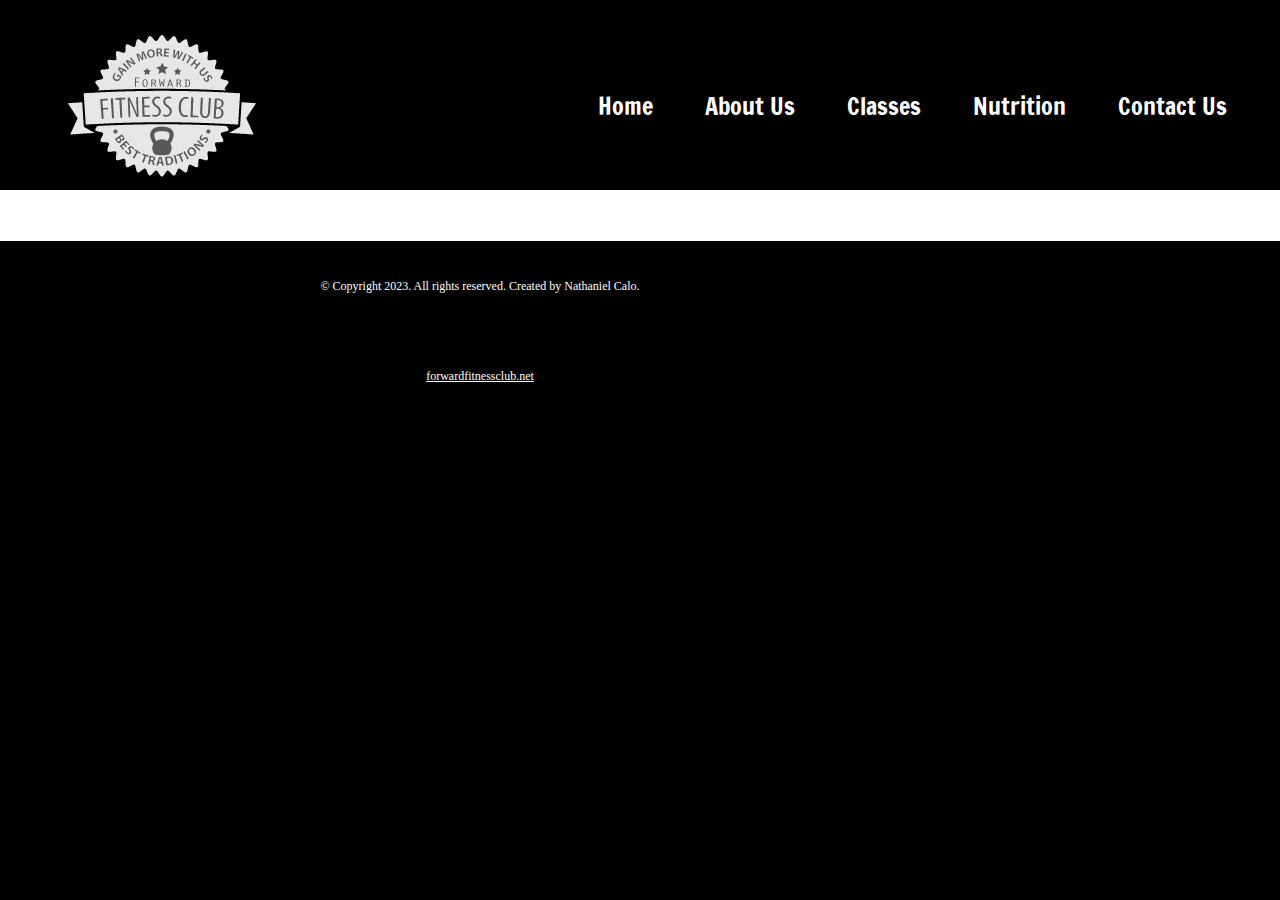
<file: Forward Fitness Club FINAL/template.html>
<!DOCTYPE html>
<html lang = "en">
<head>
	<!-- 
	Nathaniel Calo
	WD202
	Fitness
	November 13, 2023
	-->
	<title>Forward Fitness Club</title>
	<meta charset = "utf-8"/>
	<link rel = "stylesheet" href = "css/styles.css" type = "text/css" />
	<meta name = "viewport" content = "width=device-width, initial-scale=1.0" />
	<link href="https://fonts.googleapis.com/css2?family=Francois+One&family=Roboto+Slab:wght@100&display=swap" rel="stylesheet">
	<link rel = "shortcut icon" href = "images/favicon.ico" />
	<link rel = "icon" type = "images/png" sizes = "32x32" href = "images/favicon-32.png" />
	<link rel = "apple-touch-icon" sizes = "180x180" href = "images/apple-touch-icon.png" />
	<link rel = "icon" sizes = "192x192" href = "images/android-chrome-192.png" />
</head>

<body>
	<div id = "container">
		<header>
			<a href = "index.html">
				<img src = "images/forward-fitness-logo.png" alt = "Forward Fitness Club logo"/>
			</a>
		</header>
		<nav>
			<ul>
				<li><a href = "index.html">Home</a></li>
				<li><a href = "about.html">About Us</a></li>
				<li><a href = "classes.html">Classes</a></li>
				<li><a href = "nutrition.html">Nutrition</a></li>
				<li><a href = "contact.html">Contact Us</a></li>
			</ul>
		</nav>


		<!--Use the main area to add the main content on the webpage. -->
		<main>

        </main>

        <footer>
			<p>&copy;  Copyright 2023. All rights reserved. Created by Nathaniel Calo.</p>
			<p><a href = "mailto:forwardfitness@club.net">forwardfitnessclub.net</a></p>
		</footer>
	</div>
</body>

</html>
</file>
<file: Forward Fitness Club FINAL/css/styles.css>
/*
	Nathaniel Calo
	WD202
	Fitness
	November 13, 2023
*/

/* CSS Reset */
body, header, nav, main, footer, h1, div, img, ul, figure, figcaption, section, article, aside, audio, video
		{margin: 0;
		padding: 0;
		border: 0;}

/*CSS styles for body and images */
body {background-color: #000;}

img,video{max-width: 100%;
	display: block;}

main video {
	margin: 0 auto 4%;
	}

/* Style rule for box sizing applies to all elements */
* {
	box-sizing: border-box;
}	

/*Style rule for skip navigaion link*/
.skip {
	position: absolute;
	left: 999px;
	color: #000;
	background-color: #fff;
	text-decoration: none;
	padding: 0.5%;
	top: auto;
	left: auto;
	right: 1px;
	z-index: 1;
}

/*=================================================*/
/*STYLE RULES FOR MOBILE VIWEPORT*/

/*CSS styles for header */
header {
		top: 0;
		background-color: #000;
		height: 190px;
	}

header img {margin: 0 auto;}

/*CSS styles for navigation area */		
.mobile-nav a{
	color:#fff;
	font-family: "Francois One", sans-serif;
	text-align: center;
	font-size: 2em;
	text-decoration: none;
	padding: 3%;
	display: block;
}
.mobile-nav a.menu-icon{
	display: block;
	position: absolute;
	right: 0;
	top: 0;
}

/*Show mobile class, hide tablet-desktop class */
.mobile {display: block;}

.tablet-desktop, #menu-links{display: none;}

/*CSS styles for main section */	
main {clear: left;
	background-color: #fff;
	padding: 2%;
	font-size: 1.15em;
	font-family: 'Roboto Slab', serif;}

.mobile h3 {
	text-shadow: 5px 5px 5px #ccc;
		}

article {
	padding: 2%;
}

.article h3{
	text-align: center;
}	

article img {
	margin: 0 auto;
}

article ul {
	margin-left: 10%;
}

article:nth-of-type(2) {
	background-color: rgba(204, 204, 204, 0.3);
}

.tel-link {background-color: #404040;
			padding: 2%;
			margin: 0 auto;
			width: 80%;
			text-align: center;
			border-radius: 5px;
			}
.hours {margin-left: 10%;}

.tel-link a {color: #fff;
			text-decoration: none;
			font-size: 1.5em;
			display: block;}

#weights, #cardio, #training
			{margin: 0 2%;}

.round {border-radius: 8px}

#contact {text-align: center;}

#contact .contact-email-link {color: #666666;
			text-decoration:none;}

.action {font-size: 1.35em;
		color: #666600;
		font-weight: bold;
		text-shadow: 5px 5px 8px #ccc;} 

.frame {
	position: relative;
	max-width: 450px;
	margin: 2% auto;
}
		
.pic-text {
	position: absolute;
	bottom: 0;
	background: rgba(0,0,0,0.5);
	color: #fff;
	width: 100%;
	padding: 20px;
	text-align: center;
	font-family: Verdana, Arial, sans-serif;
	font-size: 1.5em;
	font-weight: bold;

}

.external-link {color: #666600;
				font-weight: bold;
				text-decoration: none;}
				
.map {border: 2px solid #000;
		width: 95%;
		height: 50%;}
#form
{
	margin-top: 2%;
	background-color: #f2f2f2;
	padding: 2%;
	display: block;
}
#form h2
{
	text-align: center;
}
/*Styles for form elements*/
fieldset, input, select, textarea
{
	margin-bottom: 2%;
}
fieldset legend
{
	font-weight: bold;
	font-size: 1.25em;
}
label
{
	display: block;
	padding-top: 3%;
}
form #submit
{
	margin: 0 auto;
	border: none;
	display: block;
	padding: 2%;
	background-color: #b3b3b3;
	font-size: 1em;
	border-radius: 10px;
}
/*CSS styles for footer */			
footer p, .copyright {
		font-size: 0.75em;
		text-align: center;
		color: #fff;
		padding: 2% 4%;
		float: left;
		width:75%}

footer p a  {color: #fff; }

.social {
	float: right;
	width: 20%;
	padding: 2%;
}

.social img {
	display: inline-block;
	padding: 5%;
}
/*==========================================================*/
/* MEDIA QUERY FOR TABLET VIEWPORT*/
/*Tablet Viewport: Show tablet-desktop class,hide mobile class*/
@media screen and (min-width: 630px), print {
	.tablet-desktop{
		display: block;
	}
	.mobile, .mobile-nav {
		display: none;
	}

/*Tablet Viewport: Style rules for header */
	header {
		position: static;
		padding-bottom: 2%;
	}
/*Tablet Viewport: Style rules for nav area */
	nav {padding: 1%;
		margin-bottom: 1%}

	nav ul {list-style-type: none;
			text-align: center;}
	nav li {
		font-size: 1.5em;
		font-family: "Francois One", sans-serif;
		display: inline-block;
		border-right: 1px solid #fff;
	}
	nav li a {
		display: block;
		color: #fff; 
		padding: 0.1em .75em;
		text-decoration: none;}	

	nav li:last-child {
		border-right:none;
	}

	nav li a:hover {
		color: #000;
		background-color: #FFF;
		transform: scale(1.3);
	}
/*Tablet Viewport: Style rules for main content */
	main ul{
		margin: 0 0 4% 10%;
	}

	.grid {
		display: grid;
		grid-template-columns: auto auto auto;
		grid-gap: 20px;
	}

	.pic-text{
		font-size: 1em;
		padding: 10px;
	}

	aside{
		text-align: center;
		font-size: 1.25em;
		font-style: italic;
		font-weight: bold;
		padding: 2%;
		background-color: rgba(204, 204, 204, 0.5);
		box-shadow: 5px 5px 8px #000;
		text-shadow: 5px 5px 5px #b3b3b3;
		border-radius: 0 15px;
	}

	.grid-item4 {
		grid-column: 1 / span 3;
	}

	.frame{
		opacity: 0.9;
	}

	.frame:hover {
		opacity: 1;
		box-shadow:  8px 8px 10px #808080;
		transform: translateY(10px);
	}
	
	#exercises{
		clear: left;
		border-top: 1px solid #000;
		background: linear-gradient(to right, #ccc, #fff);
		border-bottom: 1px solid #000;
		background-color: #f2f2f2;
		padding: 1% 2%;
	}
	#exercises dt {
		font-weight: bold;
	}
	#exercises dd {
		padding: 0.5% 1% 2% 0;
	}
	.viewex{
		font-weight: bold;
		cursor:pointer;
	}
	#example{
		display:none;
	}
	.tel-num{
		font-size: 1.25em;
	}
	.map {width: 600px;
		height: 450px;}
	/* Tablet Viewport: Style rules for main content */
	main {
		clear: left
	}
	
	main h1 {
		font-size: 1.8em;
	}

	article h3 {
		font-size: 1.75em;
	}

	/*Tablet Viewport: Style rules for table*/
	table 
	{
		border: 1px solid #000;
		border-collapse: collapse;
		margin: 0 auto;
		width: 100%;
	}
	caption
	{
		font-size: 1.em;
		font-weight: bold;
		padding:  1%;
	}
	th, td
	{
		border: 1px solid #000;
		padding: 2%;
	}
	th
	{
		background-color: #000;
		color: #fff;
		font-size: 1.15em;
	} 
	tr:nth-child(odd)
	{
		background-color: #ccc;
	}
	
	/*Tablet Viewport: Style rules for form element*/
	form
	{
		width: 70%;
		margin: 0 auto;
	}
	/*Tablet Viewport: Animation*/
	@-webkit-keyframes text-animation{
		0%{font-size: 1em;}
		50%{font-size: 2em;}
		100%{font-size: 1.35em;}
	}
	@keyframes text-animation{
		0%{font-size: 1em;}
		50%{font-size: 2em;}
		100%{font-size: 1.35em;}
	}
	figcaption{
		-webkit-animation-name:text-animation ;
		animation-name: text-animation;
		-webkit-animation-delay: 3s;
		animation-delay: 3s;
		-webkit-animation-duration: 5s;
		animation-duration: 5s;
	}
	

}
/*==========================================================*/

/*MEDIA QUERY FOR DESKTOP VIEWPORT*/
@media screen and (min-width: 1015px), print{
/*Desktop Viewport: Style rules for header */
header {
			width: 25%;
			float: left;
			padding-bottom: 0;
}
/*Tablet Viewport: Style rules for nav area */
	nav {
	float: right;
	width: 70%;
	margin: 4em 1em 0 0;
	}
	nav ul {
		text-align: right;
	}

	nav li {
		border: none;
	}

	nav li a {
		padding: 0.5em 1em;
	}

	
/*Desktop Viewport: Style rules for main content */
	main{
		clear: left;
	}
	main h1{
		font-size: 1.8em;
	}

	#weights, #cardio, #training{
		width:29%;
		float: left;
		margin: 0 2%
	}
	#exercises{
		clear: left;
	}
	.offer:hover{
		transform:scale(1.25);
		cursor: pointer;
	}

/*Desktop Viewport: Style rules for form element*/
form
{
	width: auto;
}
.form-grid
{
	display: grid;
	grid-template-columns: auto auto auto;
	grid-gap: 20px;
}
.btn
{
	grid-column: 1 / span 3;
}
}	

/*==========================================================*/
/*MEDIA QUERY FOR LARGE DESKTOP VIEWPORT */
@media screen and (min-width: 1921px){
	#container{
		width: 1920px;
		margin: 0 auto;
	}

	table
	{
		width: 80%;
	}
}

/*==========================================================*/
/*MEDIA QUERY FOR PRINT */
@media print {
	body{
		background-color: #fff;
		color: #000;
	}
}
</file>
